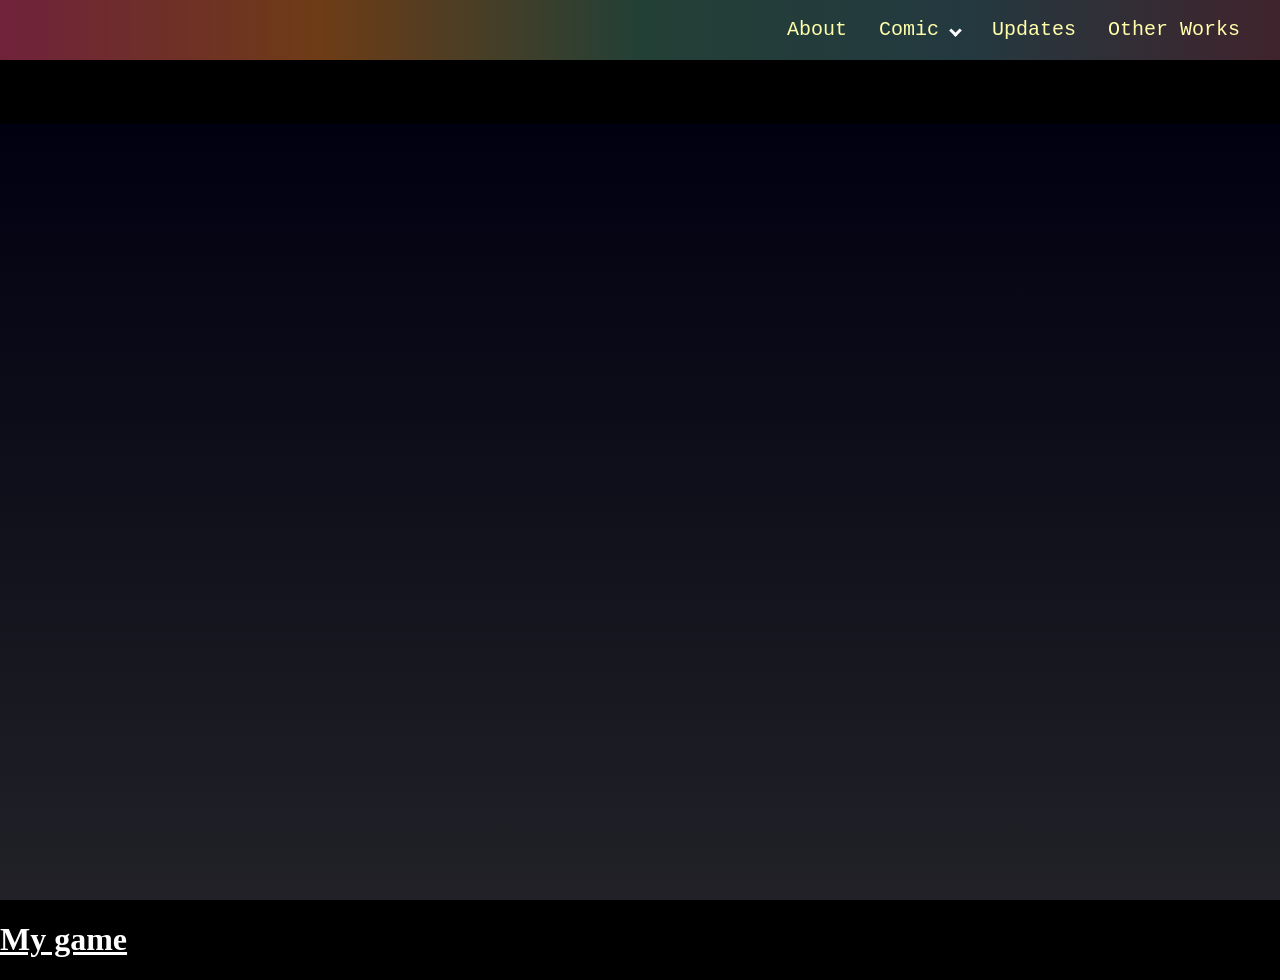
<file: index.html>
<!DOCTYPE html>
<html lang="en">
<head>
	<link rel="icon" href="favicon.ico" type="image/x-icon">
<style>
body{background-color: #000000;
	margin: 0;
	padding: 0;
}
body {
	overflow: overlay;
}

#about{
	background-color: black;
}
#works{
	color:white;
}
#gamelink{
	color: white;
	text-decoration: underline;
	background-color: transparent;
}

#gamelink:hover{
	color: #FFFFA9;
	text-decoration: underline;
	background-color: transparent;
}
#gridhero{
	display: grid;
	height: 100vh;
	grid:
'navbar'1fr
'main'13fr
	/1fr;
}
.arrow{
	border: solid white;
	border-width: 0 3px 3px 0;
	display: inline-block;
	padding: 3px;
}
.down{
	transform: rotate(45deg);
	-webkit-transform: rotate(45deg);
}

.navbar{
	grid-area: navbar;
	overflow: hidden;
	background-image: linear-gradient(to right, #70223b, #6e3c16, #234036, #233940, #40232c);
	background-color: transparent;
	position: fixed;
	top: 0;
	height: 60px;
	width: 100%;
	z-index: 2;
}
.navbar .link{
	float: right;
	font-size: 20px;
	font-family: Courier;
	color: #FFFFA9;
	text-align: center;
	padding: 18px 16px;
	text-decoration: none;
}
.noscroll::-webkit-scrollbar {
    display: none;
}

.noscroll {
  -ms-overflow-style: none;
  scrollbar-width: none;  
}

.dropdown{
	float: right;
	overflow: hidden;
}

.dropdown .dropbtn{
	font-size: 20px;
	border: none;
	outline: none;
	color: #FFFFA9;
	padding: 18px 16px;
	font-family: Courier;
	margin: 0;
	background-color: transparent;

}
.navbar .link:hover, .dropdown:hover .dropbtn{
	background-color: blue;
}

.dropdown-background{
	min-width: 160px;
	display: none;
	position: fixed;
	background-image: conic-gradient(#FF00AA, #FFA902, #AAFF02, #05AAFF, #AA01FF);
	box-shadow: 0px 8px 16px #6902db;
}

.dropdown-content {
	width: 90%;
	margin: 10px;
	overflow: auto;
	z-index: 3;
}

.dropdown-content a{
	float: none;
	color: black;
	background-color: white;
	padding: 14px;
	text-decoration: none;
	display: block;
	text-align: left;
}
.dropdown-content .aboutc:hover{
	background-color: black;
	color: white;
}
.dropdown-content .sheets:hover{
	background-color: black;
	color: white;
}

.dropdown:hover .dropdown-background{
	display: block;
}
.dropdown-content .colorline{
	width:160px;
	height: 2px;
	background-color: black;
	background-image: linear-gradient(to left, #FF00AA, #FFA902, #AAFF02, #05AAFF, #AA01FF);
}

.dropdown #topborder{
	width:10px;
	height: 4px;
	background-color: transparent;
}
#hero{
        text-align: center;
        padding: 16px;
        margin-top: 60px;
        grid-area: main;
        font-size: 50px;
	position: relative;
	z-index:1;
        background-color: transparent;
        background-image: linear-gradient(to bottom,#000011, #212127)
}
#otworks{
	padding-right:40px;
}


</style>

<!--<script 
	src="js/validate.js" id="willthiswork">

</script> -->

	<link rel="stylesheet" href="style.css">
<title>Noctuae website</title>
</head>
<body>
<div class="noscroll">
<div id="gridhero">
<!--	<div class="topbar">
	<div id="gap"></div>
	<div id="logo">Noctuae website</div>
	<div id="gapnav"></div> -->
	<div class="navbar">
<a href="#works" class="link" id="otworks">Other Works</a>
<a href="#works" class="link">Updates</a>
<div class="dropdown">
<button class="dropbtn">Comic
	<i class="arrow down"></i>
	</button>
	<div id="topborder"></div> 
	<div class="dropdown-background">
		<div class="dropdown-content">
			<div class="colorline"></div>
			<a class="aboutc" href="#works">About Our Comic</a>
			<div class="colorline"></div>
			<a class="sheets" href="#works">Character Sheets</a>
			<div class="colorline"></div>
		</div>
	</div>
</div>
<a href="#works" class="link">About</a>
		</ul>
	</div>
<div id="hero"></div>
	</div>
	</div>
<div id="about">
	<h1 id="works"><a target="_blank" id="gamelink" href="projects/game/index.html">My game</a><h1>
</div>
</div>
</body>
</html>
</file>
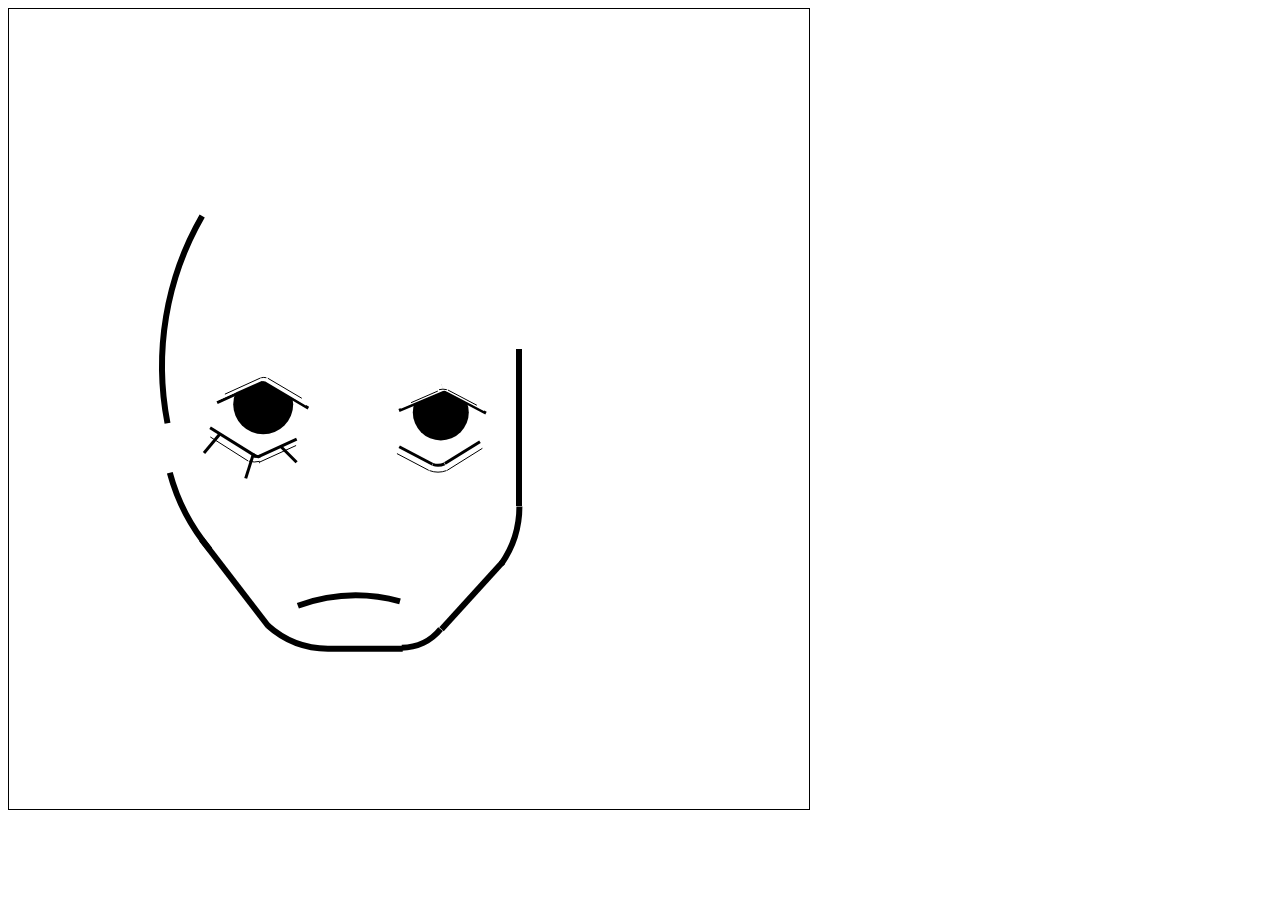
<file: projects/portrait/index.html>
<!DOCTYPE html>
<html lang="en">
	<head>
		<title>Portrait...?</title>
<style>
canvas{
	border: black 1px solid;
}
</style>
	</head>
	<body>
		<canvas id="canvas" width="800" height="800">
		</canvas>
			<script>
			//Magic
		const canvas = document.getElementById("canvas");
                const ctx = canvas.getContext("2d");
			
			//Face

			//Face outline
			ctx.strokeStyle = "black";
			ctx.lineWidth = 6;
			ctx.beginPath();
			ctx.moveTo(510,340);
			ctx.lineTo(510,340);
			ctx.lineTo(510,497);
			ctx.stroke();

			ctx.strokeStyle = "black";
                        ctx.lineWidth = 6;
                        ctx.beginPath();
			ctx.arc(410.4,497.6,100,0,0.19444444*Math.PI);
                        ctx.stroke();

			ctx.strokeStyle = "black";
                        ctx.lineWidth = 6;
                        ctx.beginPath();
			ctx.moveTo(493.7,552.9);
			ctx.lineTo(493.7,552.9);
			ctx.lineTo(432.5,620.25);
                        ctx.stroke();

			ctx.strokeStyle = "black";
                        ctx.lineWidth = 6;
                        ctx.beginPath();
			ctx.arc(392.7,588.7,50,0.21666667*Math.PI,Math.PI/2);
                        ctx.stroke();

			ctx.strokeStyle = "black";
                        ctx.lineWidth = 6;
                        ctx.beginPath();
			ctx.moveTo(393.7,639.7);
			ctx.lineTo(393.7,639.7);
			ctx.lineTo(319,639.7);
                        ctx.stroke();

			ctx.strokeStyle = "black";
                        ctx.lineWidth = 6;
                        ctx.beginPath();
			ctx.arc(319,549.7,90,Math.PI/2,0.7333333*Math.PI);
                        ctx.stroke();

			ctx.strokeStyle = "black";
                        ctx.lineWidth = 6;
                        ctx.beginPath();
			ctx.moveTo(259.2,616.96);
			ctx.lineTo(259.2,616.96);
			ctx.lineTo(192.55,530.32);
                        ctx.stroke();

			ctx.strokeStyle = "black";
                        ctx.lineWidth = 6;
                        ctx.beginPath();
			ctx.arc(354,412,200,0.77777778*Math.PI,11*Math.PI/12);
                        ctx.stroke();

			ctx.strokeStyle = "black";
                        ctx.lineWidth = 6;
                        ctx.beginPath();
			ctx.arc(453,357,300,0.93888889*Math.PI,7*Math.PI/6);
                        ctx.stroke();

			//Eye1
			ctx.strokeStyle = "black";
                        ctx.lineWidth = 3;
                        ctx.beginPath();
			ctx.moveTo(208.1,393.53);
			ctx.lineTo(208.1,393.53);
			ctx.lineTo(252.58,373.31);
                        ctx.stroke();

			ctx.strokeStyle = "black";
                        ctx.lineWidth = 3;
                        ctx.beginPath();
			ctx.arc(254,377.05,4,4*Math.PI/3,7*Math.PI/4);
                        ctx.stroke();

			ctx.strokeStyle = "black";
                        ctx.lineWidth = 3;
                        ctx.beginPath();
			ctx.moveTo(255.91,373.54);
			ctx.lineTo(255.91,373.54);
			ctx.lineTo(299.36,399.09)
                        ctx.stroke();
			
			//Eyeball and following corrections
			ctx.strokeStyle = "black";
			ctx.fillStyle = "black";
                        ctx.lineWidth = 1;
                        ctx.beginPath();
			ctx.arc(254.2,395.2,30,0,2*Math.PI);
			ctx.fill();

			ctx.strokeStyle = "white";                              
                        ctx.lineWidth = 9;                                      
                        ctx.beginPath();                                        
                        ctx.moveTo(204.1,388.53);
			ctx.lineTo(204.1,388.53);
			ctx.lineTo(265.5,361.4);
                        ctx.stroke();

			ctx.strokeStyle = "white";
                        ctx.lineWidth = 10;
                        ctx.beginPath();
			ctx.moveTo(255.91,366.54);
			ctx.lineTo(255.91,366.54);
			ctx.lineTo(299.36,392.09);
                        ctx.stroke();

			ctx.strokeStyle = "white";
                        ctx.lineWidth = 4;
                        ctx.beginPath();
			ctx.arc(254,374,4,4*Math.PI/3,7*Math.PI/4);
                        ctx.stroke();

			//back to the rest of the eye!
			//4a
			ctx.strokeStyle = "black";                              
                        ctx.lineWidth = 1;                                      
                        ctx.beginPath();                                        
                        ctx.moveTo(215.9,385.16);
			ctx.lineTo(215.9,385.16);
			ctx.lineTo(251.67,368.9);
                        ctx.stroke(); 
			
			//4b
			ctx.strokeStyle = "black";                              
                        ctx.lineWidth = 1;                                
                        ctx.beginPath();                                        
                        ctx.arc(254.8,378.4,10,17*Math.PI/12,19*Math.PI/12);
                        ctx.stroke();  
			
			//5
			ctx.strokeStyle = "black";
                        ctx.lineWidth = 1;
                        ctx.beginPath();
			ctx.moveTo(258.8,369.23);
			ctx.lineTo(258.8,369.23);
			ctx.lineTo(292.8,389.29);
                        ctx.stroke();

			//6
			ctx.strokeStyle = "black";                              
                        ctx.lineWidth = 3;                                      
                        ctx.beginPath(); 
			ctx.moveTo(201.1,418.68);
			ctx.lineTo(201.1,418.68);
			ctx.lineTo(247,447.37);
                        ctx.stroke();

			//7
			ctx.strokeStyle = "black";
                        ctx.lineWidth = 3;
                        ctx.beginPath();
			ctx.moveTo(248.35,448.12);
			ctx.lineTo(248.35,448.12);
			ctx.lineTo(287.7,430.23);
                        ctx.stroke();

			//8
			ctx.strokeStyle = "black";
                        ctx.lineWidth = 3;
                        ctx.beginPath();
			ctx.arc(248.6,437.5,10,5*Math.PI/12,2*Math.PI/3);
                        ctx.stroke();

			//9
			ctx.strokeStyle = "black";
                        ctx.lineWidth = 1;
                        ctx.beginPath();
			ctx.moveTo(201.3,427.94);
			ctx.lineTo(201.3,427.94);
			ctx.lineTo(239.07,451.96);
                        ctx.stroke();

			//10
			ctx.strokeStyle = "black";                              
                        ctx.lineWidth = 1;                                      
                        ctx.beginPath();
			ctx.moveTo(250.43,454.18);
			ctx.lineTo(250.43,453.18);
			ctx.lineTo(287.1,436.5);
                        ctx.stroke();

			//11
			ctx.strokeStyle = "black";
                        ctx.lineWidth = 1;
                        ctx.beginPath();
			ctx.arc(245.6,433,20,5*Math.PI/12,0.59444444*Math.PI);
                        ctx.stroke();

			//12
			ctx.strokeStyle = "black";
                        ctx.lineWidth = 3;
                        ctx.beginPath();
			ctx.moveTo(195,444);
			ctx.lineTo(195,444);
			ctx.lineTo(210.48,425.42);
                        ctx.stroke();

			//13
			ctx.strokeStyle = "black";
                        ctx.lineWidth = 3;
                        ctx.beginPath();
			ctx.moveTo(236.7,469.4);
			ctx.lineTo(236.7,469.4);
			ctx.lineTo(244.58,444.36);
                        ctx.stroke();

			//14
			ctx.strokeStyle = "black";                              
                        ctx.lineWidth = 3;                                      
                        ctx.beginPath();                                        
                        ctx.moveTo(287.6,453.2);
			ctx.lineTo(287.6,453.2);
			ctx.lineTo(271.84,437.44);
                        ctx.stroke();

			//Mouth

			//1
			ctx.strokeStyle = "black";
                        ctx.lineWidth = 6;
                        ctx.beginPath();
		ctx.arc(347,756.5,170,1.38888889*Math.PI,19*Math.PI/12);
                        ctx.stroke();

			//eye2

			//1
			ctx.strokeStyle = "black";
			ctx.lineWidth = 3;
			ctx.beginPath();
			ctx.moveTo(390,401.5);
			ctx.lineTo(390,401.5);
			ctx.lineTo(433.36,383.44);
			ctx.stroke();

			//2
			ctx.strokeStyle = "black";
                        ctx.lineWidth = 3;
                        ctx.beginPath();
			ctx.arc(435.4,392.2,9,17*Math.PI/12,5*Math.PI/3);
                        ctx.stroke();
			/* owo :3 -nameless */

			//3
			ctx.strokeStyle = "black";
                        ctx.lineWidth = 3;
                        ctx.beginPath();
                        ctx.moveTo(438.28,383.67);
                        ctx.lineTo(438.28,383.67);
                        ctx.lineTo(477,404.05);
                        ctx.stroke();

			//4a - eyeball
			ctx.strokeStyle = "blue";
			ctx.fillStyle = "black";
                        ctx.lineWidth = 1;                                      
                        ctx.beginPath();
			ctx.arc(431.8,403.4,28,0,2*Math.PI);
                        //ctx.stroke();  
			ctx.fill();

			//4b - correction to eyeball
			ctx.strokeStyle = "white";
                        ctx.lineWidth = 9;
                        ctx.beginPath();
                        ctx.moveTo(390,395.5);
                        ctx.lineTo(390,395.5);
                        ctx.lineTo(433.36,377.44);
                        ctx.stroke();

			//4c - correction to eyeball
			ctx.strokeStyle = "white";                              
                        ctx.lineWidth = 9;                                      
                        ctx.beginPath();                                        
                        ctx.arc(435.4,386.2,9,17*Math.PI/12,5*Math.PI/3);       
                        ctx.stroke();

			//4d - correction to eyeball
			ctx.strokeStyle = "white";
                        ctx.lineWidth = 9;
                        ctx.beginPath();
                        ctx.moveTo(438.28,377.67);
                        ctx.lineTo(438.28,377.67);
                        ctx.lineTo(477,398.05);
                        ctx.stroke();

			//4e - teeny correction to eyeball
			ctx.strokeStyle = "white";
                        ctx.lineWidth = 2;
                        ctx.beginPath();
                        ctx.moveTo(390,390.5);
                        ctx.lineTo(390,390.5);
                        ctx.lineTo(433.36,372.44);
                        ctx.stroke();

			//5
			ctx.strokeStyle = "black";
                        ctx.lineWidth = 1;
                        ctx.beginPath();
                        ctx.moveTo(402.04,393.7);
                        ctx.lineTo(402.04,393.7);
                        ctx.lineTo(428.85,382.04);
                        ctx.stroke();

			//6
			ctx.strokeStyle = "black";
                        ctx.lineWidth = 1;
                        ctx.beginPath();
                        ctx.moveTo(438.85,380.97);
                        ctx.lineTo(438.85,380.97);
                        ctx.lineTo(467.87,396.25);
                        ctx.stroke();

			//7
			ctx.strokeStyle = "black";
                        ctx.lineWidth = 1;
                        ctx.beginPath();
                        ctx.arc(433.95,395.15,15,17*Math.PI/12,19*Math.PI/12);
                        ctx.stroke();

			//8
			ctx.strokeStyle = "black";
			ctx.lineWidth = 3;
			ctx.beginPath();
			ctx.moveTo(390.22,437.78);
			ctx.lineTo(390.22,437.78);
			ctx.lineTo(423.5,455.28);
			ctx.stroke();

			//9
			ctx.strokeStyle = "black";
                        ctx.lineWidth = 3;
                        ctx.beginPath();
	ctx.arc(428.9,441.3,15,0.35555556*Math.PI,0.61111111*Math.PI);
                        ctx.stroke();

			//10
			ctx.strokeStyle = "black";
                        ctx.lineWidth = 3;
                        ctx.beginPath();
                        ctx.moveTo(435.86,454.59);
                        ctx.lineTo(435.86,454.59);
                        ctx.lineTo(470.96,432.65);
                        ctx.stroke();

			//11
			ctx.strokeStyle = "black";
                        ctx.lineWidth = 1;
                        ctx.beginPath();
                        ctx.moveTo(387.95,444.59);
                        ctx.lineTo(387.95,444.59);
                        ctx.lineTo(419.79,461.34);
                        ctx.stroke();

			//12
			ctx.strokeStyle = "black";
                        ctx.lineWidth = 1;
                        ctx.beginPath();
            ctx.arc(429,438.1,25,0.38888889*Math.PI,0.61111111*Math.PI);
                        ctx.stroke();

			//13
			ctx.strokeStyle = "black";
                        ctx.lineWidth = 1;
                        ctx.beginPath();
                        ctx.moveTo(438.11,461.38);
                        ctx.lineTo(438.11,461.38);
                        ctx.lineTo(473.4,439.32);
                        ctx.stroke();

			//Brown part of hair (this is a hell of my own creation)
			ctx.strokeStyle = "black";
			ctx.fillStyle = "#59360b";
			ctx.beginPath();
			ctx.lineWidth = 6;
			ctx.arc(281,114,60,Math.PI/4,13*Math.PI/12);
			ctx.arc(387,233,100,5*Math.PI/4,7*Math.PI/4);
			ctx.arc(512,118,70,Math.PI/12,0.77777778*Math.PI);
		ctx.arc(433,151,150,1.96666667*Math.PI,0.22222222*Math.PI);
			ctx.arc(428,345,150,7*Math.PI/4,2*Math.PI);
			ctx.arc(725,367,150,2*Math.PI/3,13*Math.PI/12);
			ctx.arc(625,401,100,5*Math.PI/12,2*Math.PI/3);

			ctx.arc();
			//ctx.fill();
			ctx.stroke();

			//Red part of hair (why did I do this to myself???
			ctx.strokeStyle = "black";
			ctx.fillStyle = "red";
			ctx.lineWidth = 6;
			ctx.beginPath();
			ctx.arc(330,390,200,1.23333333*Math.PI,11*Math.PI/6);
			ctx.arc(589,240,100,Math.PI/2,5*Math.PI/6);
			ctx.arc(540,260,90,Math.PI/3,3*Math.PI/4);
			ctx.arc(456,231,90,0.44444444*Math.PI,3*Math.PI/4);
			ctx.arc(292,291,100,1.99444444*Math.PI,Math.PI/3);
			ctx.arc(348,234,70,0.57222222*Math.PI,11*Math.PI/12);
			ctx.arc(305,345,50,7*Math.PI/4,Math.PI/4);
			ctx.arc(108,153,200,Math.PI/6,0.38888889*Math.PI);
			ctx.arc(114,292,80,23*Math.PI/12,0.21666667*Math.PI);
			ctx.arc(92,193,150,Math.PI/4,0.45555556*Math.PI);
			ctx.arc(38,213,150,0.08888889*Math.PI,Math.PI/3);
			ctx.fill();
			ctx.stroke();
			
			//Corrections to red part of hair (AHHHHHHHHHHH)
			ctx.fillStyle = "white";
			ctx.strokeStyle = "white";
			ctx.lineWidth = 1;
			ctx.beginPath();
			ctx.arc(37,212,150,Math.PI,Math.PI/3);
			ctx.stroke();
			ctx.fill();

			ctx.fillStyle = "white";
                        ctx.strokeStyle = "white";
                        ctx.lineWidth = 1;
                        ctx.beginPath();
			ctx.moveTo(164.8,332.8);
			ctx.lineTo(164.8,332.8);
			ctx.lineTo(194.9,303.7);
			ctx.lineTo(170.8,343.7);
			ctx.stroke();
			ctx.fill();

			ctx.fillStyle = "white";
                        ctx.strokeStyle = "white";
                        ctx.lineWidth = 3;
                        ctx.beginPath();
		ctx.arc(346,236,70.1,0.57222222*Math.PI,0.888888889*Math.PI);
			ctx.stroke();

			ctx.fillStyle = "white";
                        ctx.strokeStyle = "white";
                        ctx.lineWidth = 3;
                        ctx.beginPath();
			ctx.arc(304,345,48,5*Math.PI/3,Math.PI/3);
			ctx.stroke();
			ctx.fill();

			ctx.fillStyle = "white";
                        ctx.strokeStyle = "white";
                        ctx.lineWidth = 3;
                        ctx.beginPath();
			ctx.moveTo(330,305);
			ctx.lineTo(330,305);
			ctx.lineTo(336.5,374);
			ctx.lineTo(294,290);
			ctx.lineTo(330,305);
			ctx.stroke();
			ctx.fill();

			ctx.fillStyle = "white";
                        ctx.strokeStyle = "white";
                        ctx.lineWidth = 3;
                        ctx.beginPath();
			ctx.moveTo(294,290);
			ctx.lineTo(298,290);
			ctx.lineTo(290,280);
			ctx.stroke();

		//	ctx.fillStyle = "white";
                  //      ctx.strokeStyle = "white";
                    //    ctx.lineWidth = 1;
                      //  ctx.beginPath();
		//	ctx.arc(590,240,99,5*Math.PI/12,Math.PI);
		//	ctx.stroke();
		//	ctx.fill();

			ctx.fillStyle = "red";
                        ctx.strokeStyle = "red";
                        ctx.lineWidth = 1;
                        ctx.beginPath();
			ctx.arc(350,232,70,0.57222222*Math.PI,11*Math.PI/12);
			ctx.stroke();
			ctx.fill();



			//Gotta put nose here

			//1
			 ctx.strokeStyle = "black";
                        ctx.lineWidth = 6;
                        ctx.beginPath();
           ctx.arc(219,456,130,1.80555556*Math.PI,0.21666667*Math.PI);
                        ctx.stroke();

			//2
			ctx.strokeStyle = "black";
                        ctx.lineWidth = 6;
                        ctx.beginPath();
			ctx.arc(323,538.7,3,7*Math.PI/12,13*Math.PI/12);
                        ctx.stroke();

			ctx.strokeStyle = "black";
                        ctx.lineWidth = 6;
                        ctx.beginPath();
	ctx.arc(353,244,300,0.47222222*Math.PI,0.53333333*Math.PI);
                        ctx.stroke();



			</script>

	</body>
</html>
</file>
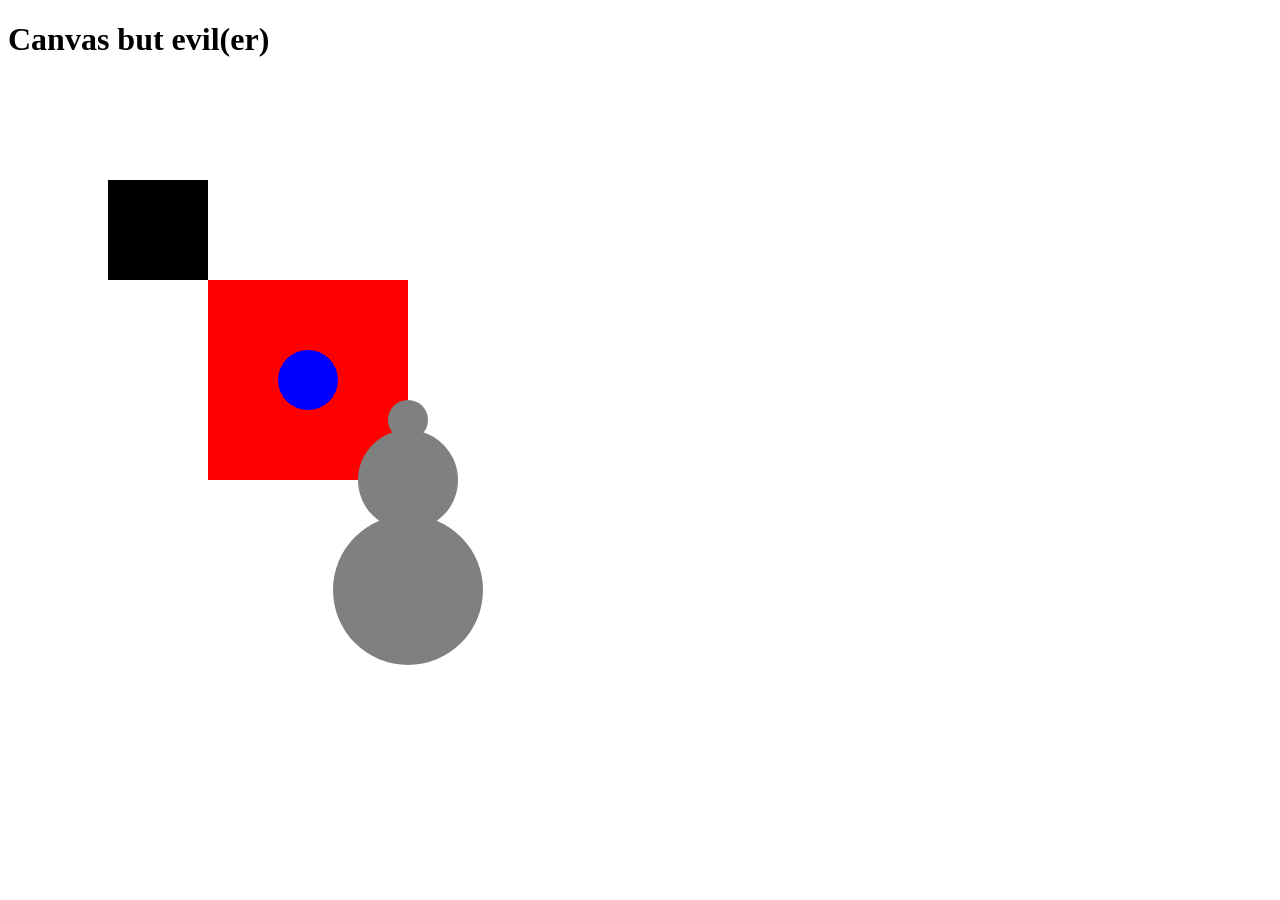
<file: practice/canvas_functions.html>
<!DOCTYPE html>
<html lang  = "en">
	<head>
		<title>Canvas w functions</title>
	</head>
	<body>
		<h1>Canvas but evil(er)</h1>
		<canvas width=800 height=800 id="myCanvas">
		</canvas>
		<script>
		const canvas = document.getElementById("myCanvas");
		const ctx = canvas.getContext("2d");

		ctx.fillRect(100,100,100,100)
		//fill rect with color (knew it)

		function fillRectWithColor(x,y,width,height,color){
		ctx.fillStyle=color;
		ctx.fillRect(x,y,width,height);
		}

		fillRectWithColor(200,200,200,200,"red");

		//fillCiWCo
		function fillCiWCo(x,y,r,color){
			ctx.fillStyle=color;
			ctx.beginPath();
			ctx.arc(x,y,r,0,2*Math.PI);
			ctx.fill();
		}
		fillCiWCo(300,300,30,"blue");

		//functionception
		function drawSnowman(x,y){
		fillCiWCo(x,y-60,20,"gray");
		fillCiWCo(x,y,50,"gray");
		fillCiWCo(x,y+110,75,"gray");
		}

		drawSnowman(400,400);
		


		</script>
	</body>
</html>
</file>
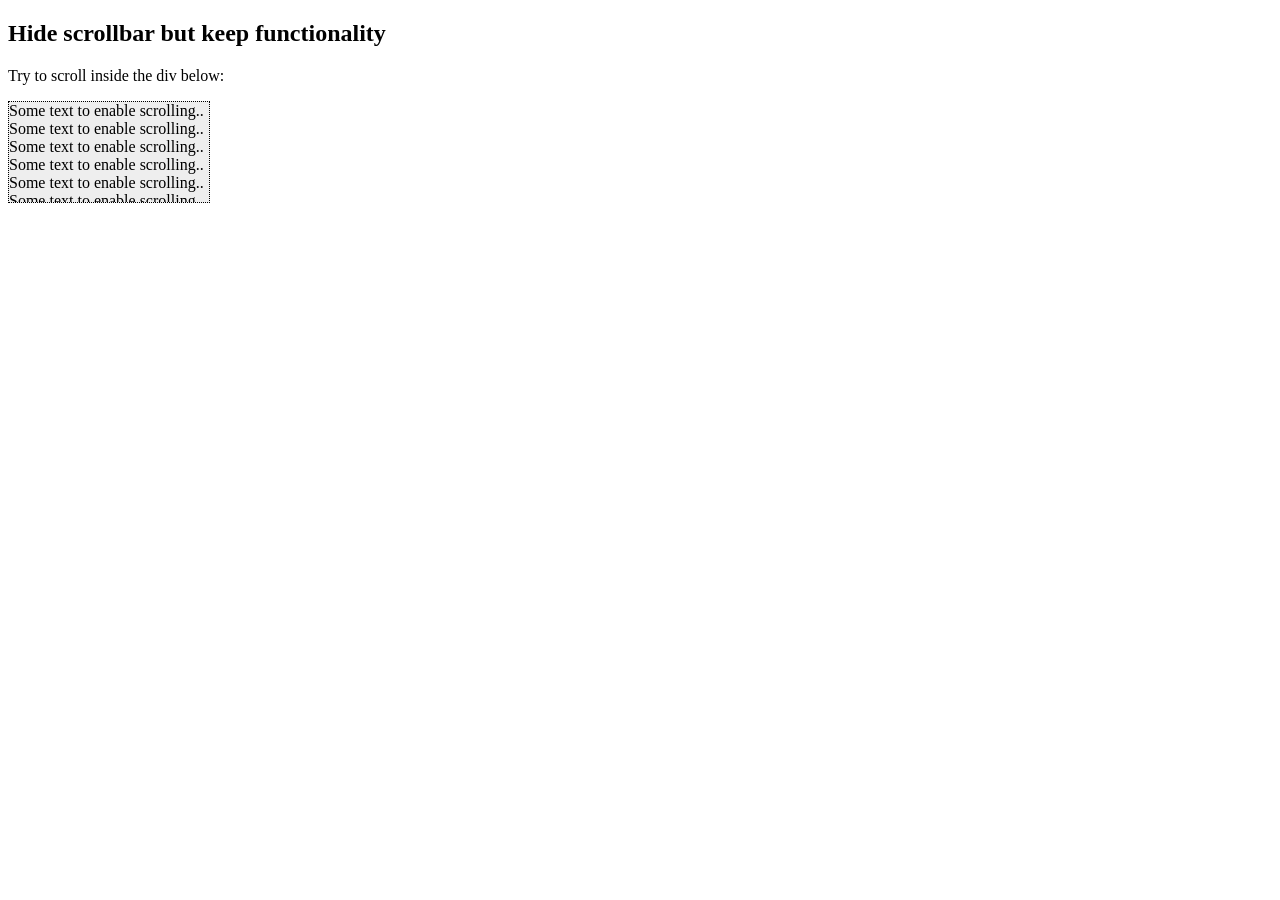
<file: practice/scrollbar.html>
<!DOCTYPE html>
<html>
<head>
<style>
.example {
  background-color: #eee;
  width: 200px;
  height: 100px;
  border: 1px dotted black;
  overflow-y: scroll; /* Add the ability to scroll */
}

/* Hide scrollbar for Chrome, Safari and Opera */
.example::-webkit-scrollbar {
    display: none;
}

/* Hide scrollbar for IE, Edge and Firefox */
.example {
  -ms-overflow-style: none;  /* IE and Edge */
  scrollbar-width: none;  /* Firefox */
}
</style>
</head>
<body>

<h2>Hide scrollbar but keep functionality</h2>
<p>Try to scroll inside the div below:</p>

<div class="example">Some text to enable scrolling.. Some text to enable scrolling.. Some text to enable scrolling.. Some text to enable scrolling.. Some text to enable scrolling.. Some text to enable scrolling.. Some text to enable scrolling.. Some text to enable scrolling.. Some text to enable scrolling.. Some text to enable scrolling.. Some text to enable scrolling.. Some text to enable scrolling.. Some text to enable scrolling.. Some text to enable scrolling.. Some text to enable scrolling.. Some text to enable scrolling.. Some text to enable scrolling.. Some text to enable scrolling.. Some text to enable scrolling.. Some text to enable scrolling.. Some text to enable scrolling.. Some text to enable scrolling.. Some text to enable scrolling.. Some text to enable scrolling.. Some text to enable scrolling.. Some text to enable scrolling.. Some text to enable scrolling.. Some text to enable scrolling.. Some text to enable scrolling.. Some text to enable scrolling.. Some text to enable scrolling.. Some text to enable scrolling.. Some text to enable scrolling.. </div>

</body>
</html>
</file>
<file: style.css>
h1, p, img { color: #FFFFFF;}
.willthiswork {color: #FFFFFF;}

*{
	-ms-overflow-style: none;  /* IE and Edge */
	scrollbar-width: none;
}

::-webkit-scrollbar{
	display: none;
}
</file>
